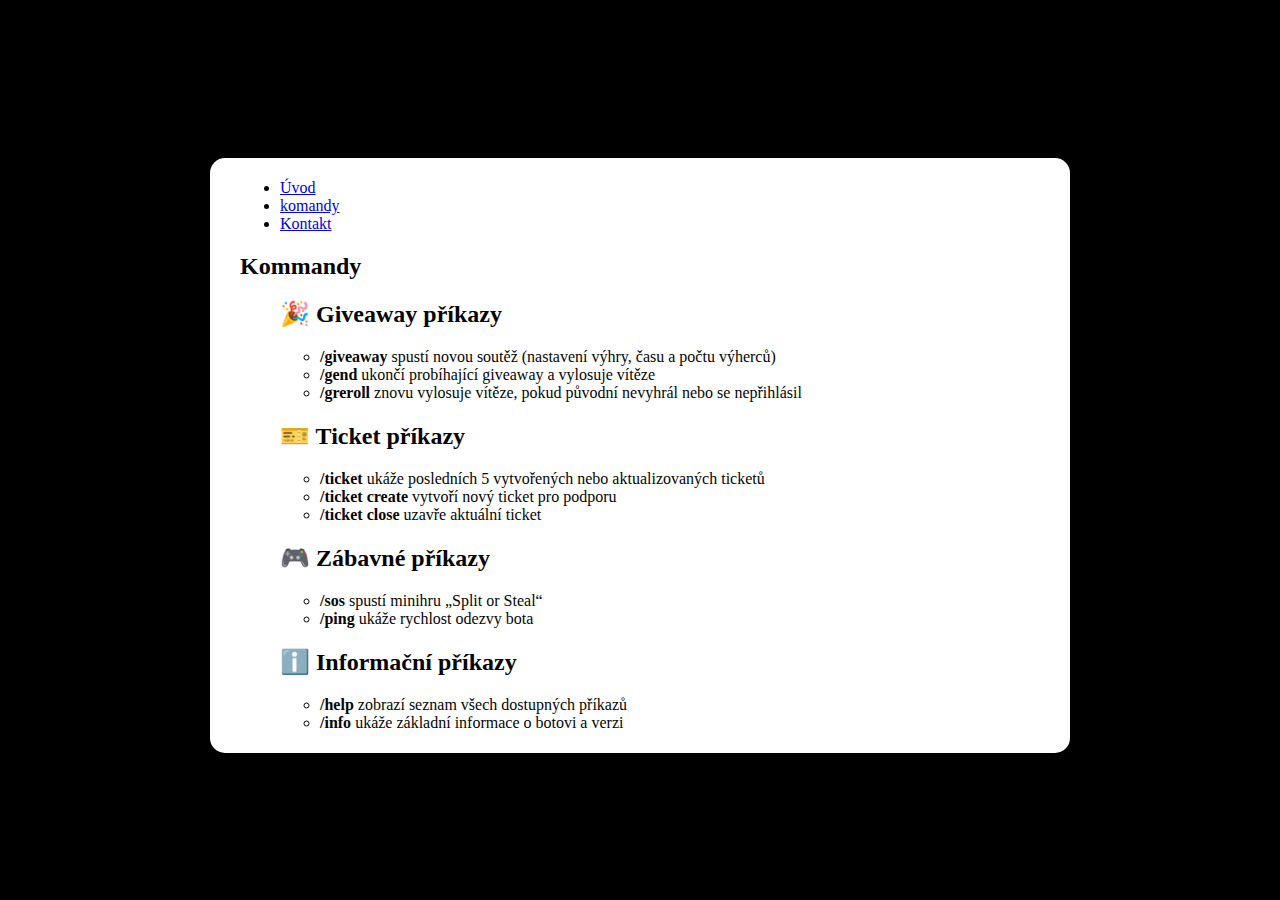
<file: commands.html>
<!DOCTYPE html>
    <html lang="cs"> 
        <head> 
            <meta charset="UTF-8"> 
            <title>Můj Discord Bot - Kommandy</title> 
            <link rel="stylesheet" href="style.css">
        </head>
        <body>
            <div class="ahoj"> 
                <h1> Muj discord bot - komandy</h1> 
            </div>
            <div class="container">
            <nav id="navbar">
    <div class="logo">
        <span class="text-primary"></span>
    </div>
            <ul>
                <li><a href="index.html">Úvod</a></li>
                <li><a href="commands.html">komandy</a></li>
                <li><a href="kontakt.html">Kontakt</a></li>
            </ul>
        </nav>
            
            
            <h2>Kommandy</h2>
            <ul style="text-align: left;"> 
                      <h2>🎉 Giveaway příkazy</h2>
            <ul>
                <li><b>/giveaway</b> spustí novou soutěž (nastavení výhry, času a počtu výherců)</li>
                <li><b>/gend</b> ukončí probíhající giveaway a vylosuje vítěze</li>
                <li><b>/greroll</b> znovu vylosuje vítěze, pokud původní nevyhrál nebo se nepřihlásil</li>
            </ul>

            <h2>🎫 Ticket příkazy</h2>
            <ul>
                <li><b>/ticket</b> ukáže posledních 5 vytvořených nebo aktualizovaných ticketů</li>
                <li><b>/ticket create</b> vytvoří nový ticket pro podporu</li>
                <li><b>/ticket close</b> uzavře aktuální ticket</li>
            </ul>

            <h2>🎮 Zábavné příkazy</h2>
            <ul>
                <li><b>/sos</b> spustí minihru „Split or Steal“</li>
                <li><b>/ping</b> ukáže rychlost odezvy bota</li>
            </ul>

            <h2>ℹ️ Informační příkazy</h2>
            <ul>
                <li><b>/help</b> zobrazí seznam všech dostupných příkazů</li>
                <li><b>/info</b> ukáže základní informace o botovi a verzi</li>
            </div>
        </body>
        </html>
</file>
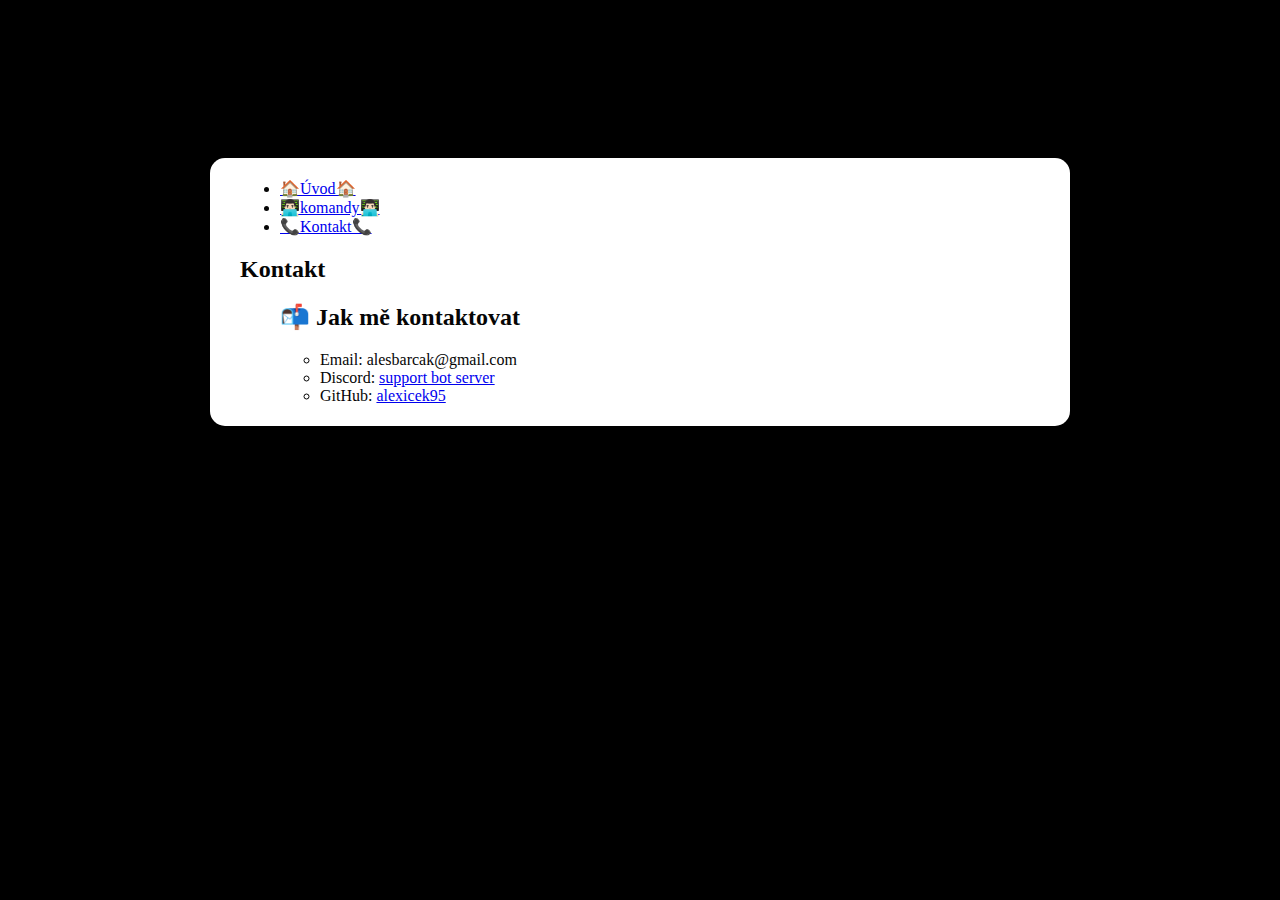
<file: kontakt.html>
<!DOCTYPE html>
    <html lang="cs"> 
        <head> 
            <meta charset="UTF-8"> 
            <title>Můj Discord Bot - Kontakt</title> 
            <link rel="stylesheet" href="style.css">
        </head>
        <body>
            <div class="ahoj"> 
                <h1> Muj discord bot - kontakt</h1> 
            </div>
            <div class="container">
            <nav id="navbar">
    <div class="logo">
        <span class="text-primary"></span>
    </div>
    <div id="widescreen" class="big"><i class="fa-solid fa-computer"></i></div>
    <div id="normal" class="big"><i class="fa-solid fa-laptop"></i></div>
    <div id="tablet" class="big"><i class="fa-solid fa-tablet"></i></div>
    <div id="smartphone" class="big"><i class="fa-solid fa-mobile-screen-button"></i></div>
    <div id="landscape" class="big"><i class="fa-solid fa-mobile-screen-button fa-rotate-90"></i></div>
            <ul>
                <li><a href="index.html">🏠Úvod🏠</a></li>
                <li><a href="commands.html">👨🏻‍💻komandy👨🏻‍💻</a></li>
                <li><a href="kontakt.html">📞Kontakt📞</a></li>
            </ul>
        </nav>
            
            
            <h2 id="kontakt">Kontakt</h2>
            <ul style="text-align: left;"> 
                <h2>📬 Jak mě kontaktovat</h2>
                <ul>
                    <li>Email: alesbarcak@gmail.com</li> 
                    <li>Discord: <a href="https://discord.gg/ByZvfwmbte">support bot server</a></li>
                    <li>GitHub: <a href="https://github.com/alexicek95">alexicek95</a></li>
                </ul>
                    </body>
                    </html>
</file>
<file: style.css>
body {
    background-color: rgb(0, 0, 0);
}

.container {
    background-color: white;
    max-width: 800px;
    border-radius: 15px;
    margin: 100px auto;
    padding: 5px 30px;
    color: rgb(5, 5, 5);
}
</file>
